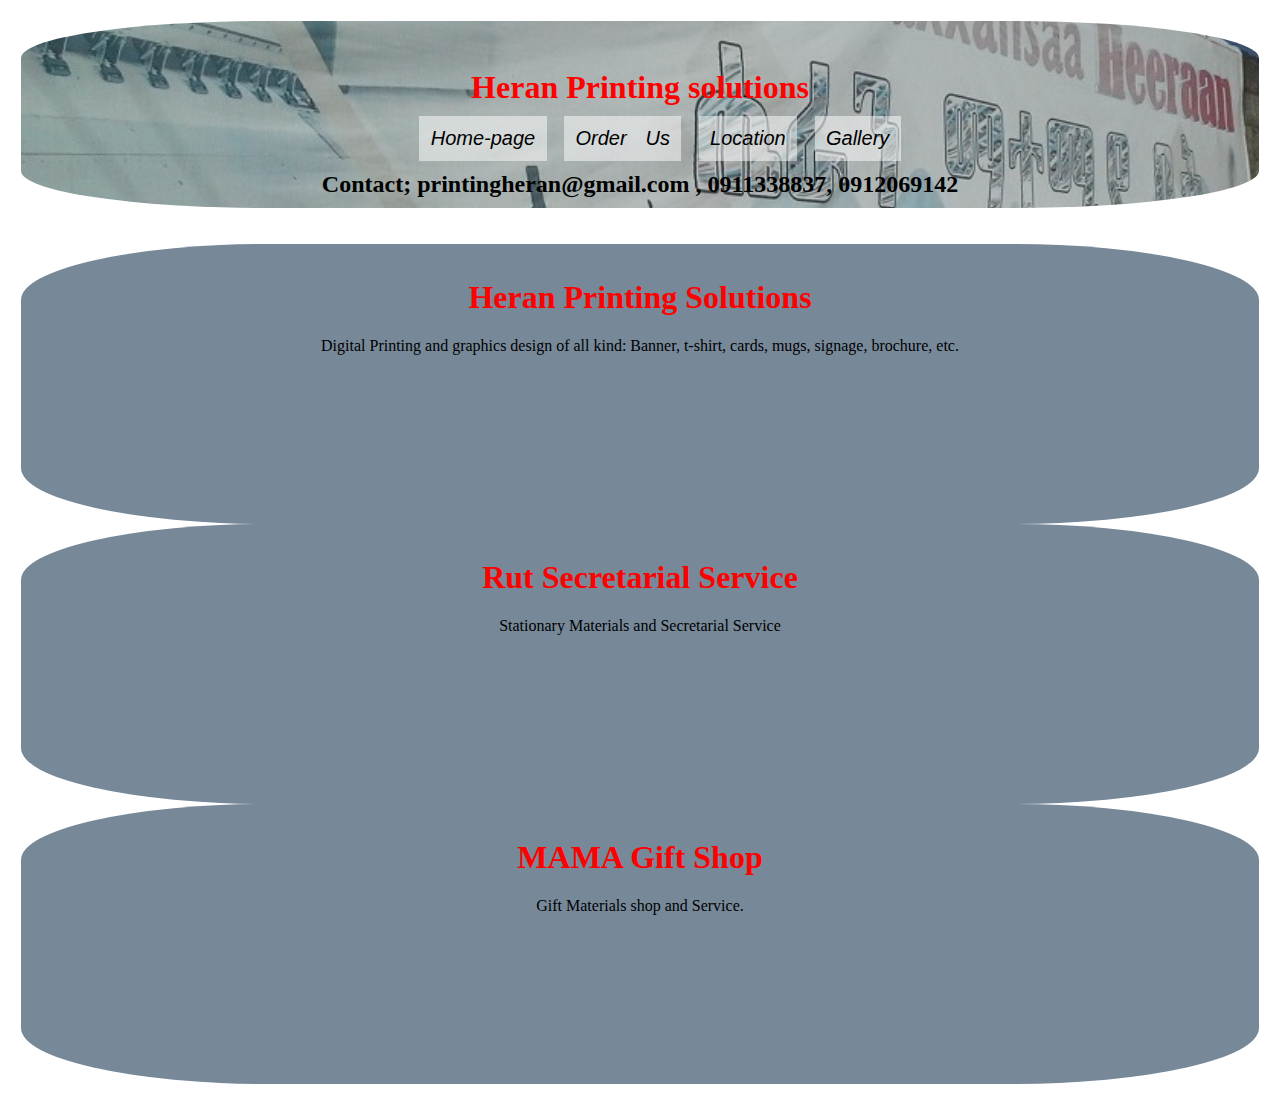
<file: index.html>
<!DOCTYPE html>
<html lang="en">
<head>
    <meta charset="UTF-8">
    <meta http-equiv="author" content="Yenenesh Bedada">
    <meta http-equiv="X-UA-Compatible" content="IE=edge">
    <meta name="viewport" content="width=device-width, initial-scale=1.0">
    <title>Heran Printing</title>
       <!-- Space: &nbsp ; TM: &#8482 ; &: &amp; ©: &copy; <:&lt; >: &gt; ?:&#63 -->
<link rel="stylesheet" href="stylefiles/style.css">
<link rel="shortcut icon" type="image/png" href="generalimages/fevicon.png">
</head>
<body>


    <nav id="navigation"> 

<div id="main">
    <h1>Heran Printing solutions</h1>
    
    </div>
<ul>
            <li> <a class="button" href="index.html">Home-page</a> </li>
            <li> <a class="button" href="htmlfiles/heran01.html">Order Us</a> </li>
            <li> <a class="button" href="htmlfiles/heran02.html">Location</a> </li>
            <li> <a class="button" href="htmlfiles/heran03.html">Gallery</a> </li>
        </ul>

        <h2>Contact; printingheran@gmail.com , 0911338837, 0912069142</h2>

    </nav>
<br><br>

<div class="container-1">

<div id="second" class=box-1>
<h1>Heran Printing Solutions</h1>
<p>Digital Printing and graphics design of all kind: Banner, t-shirt, cards, mugs, signage, brochure, etc.</p>
</div>
        
<div id="second" class="box-2">

<h1>Rut Secretarial Service</h1>
<p>Stationary Materials and Secretarial Service</p>
    
</div>

<div id="second" class="box-3">

<h1>MAMA Gift Shop</h1>
<p>Gift Materials shop and Service.</p>
    
</div>


</div>
</body>

</html>
</file>
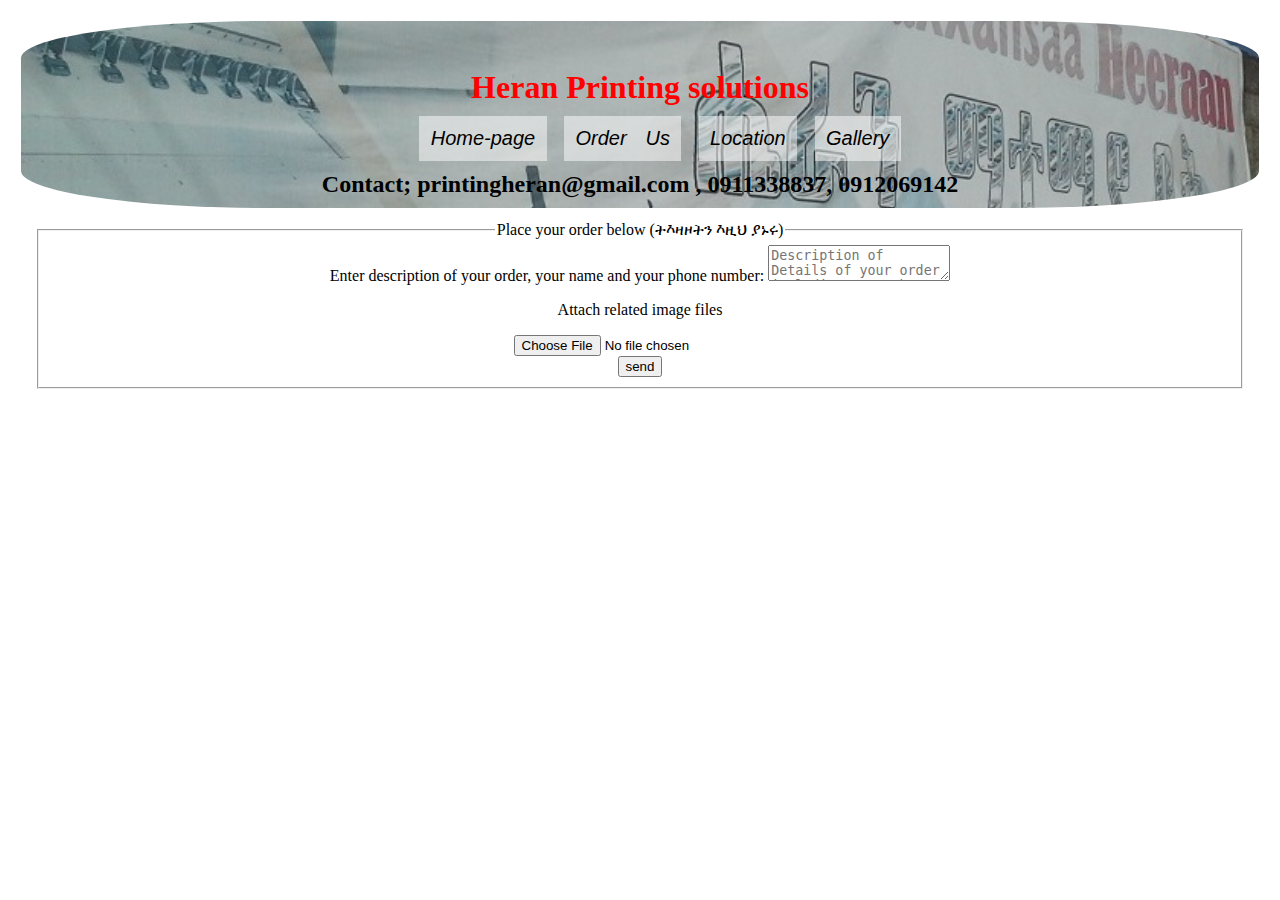
<file: htmlfiles/heran01.html>
<!DOCTYPE html>
<html lang="en">
<head>
    <meta charset="UTF-8">
    <meta http-equiv="author" content="Yenenesh Bedada">
    <meta http-equiv="X-UA-Compatible" content="IE=edge">
    <meta name="viewport" content="width=device-width, initial-scale=1.0">
    <title>Heran Printing</title>
    <link rel="stylesheet" href="../stylefiles/style.css">
    <link rel="shortcut icon" type="image/png" href="../generalimages/fevicon.png">
</head>
<body>

<nav id="navigation"> 

<div id="main">
    <h1>Heran Printing solutions</h1>
</div>
    <ul>
        <li> <a class="button" href="../index.html">Home-page</a> </li>
        <li> <a class="button" href="heran01.html">Order Us</a> </li>
        <li> <a class="button" href="heran02.html">Location</a> </li>
        <li> <a class="button" href="heran03.html">Gallery</a> </li>
    </ul>
    <h2>Contact; printingheran@gmail.com , 0911338837, 0912069142</h2>
</nav>


<div id="second">
 

    <fieldset>
        <legend>Place your order below (ትእዛዞትን እዚህ ያኑሩ)</legend>
            <form method="POST" action="https://formsubmit.co/printingheran@gmail.com" enctype="multipart/form-data">
                <input type="hidden" name="_captcha" value="false">
                <input type="hidden" name="_subject" value="Heran Printing">
               Enter description of your order, your name and your phone number:
                <textarea name="message" placeholder="Description of Details of your order including your phone number and your name"></textarea>
                <p>Attach related image files</p>
                <input type="file" name="attachment" accept="image/png, image/jpeg"> <br>
                <button type="submit">send</button>
                <input type="hidden" name="_next" value="https://heranprinting.github.io/solutions/htmlfiles/Thank-you.html">
            </form>
        </fieldset>


</div>





&nbsp &nbsp &nbsp
<!--
    <img src="images/01.jpg" width="1320pt"   alt="assignment01">
     -->
</body>
</html>
</file>
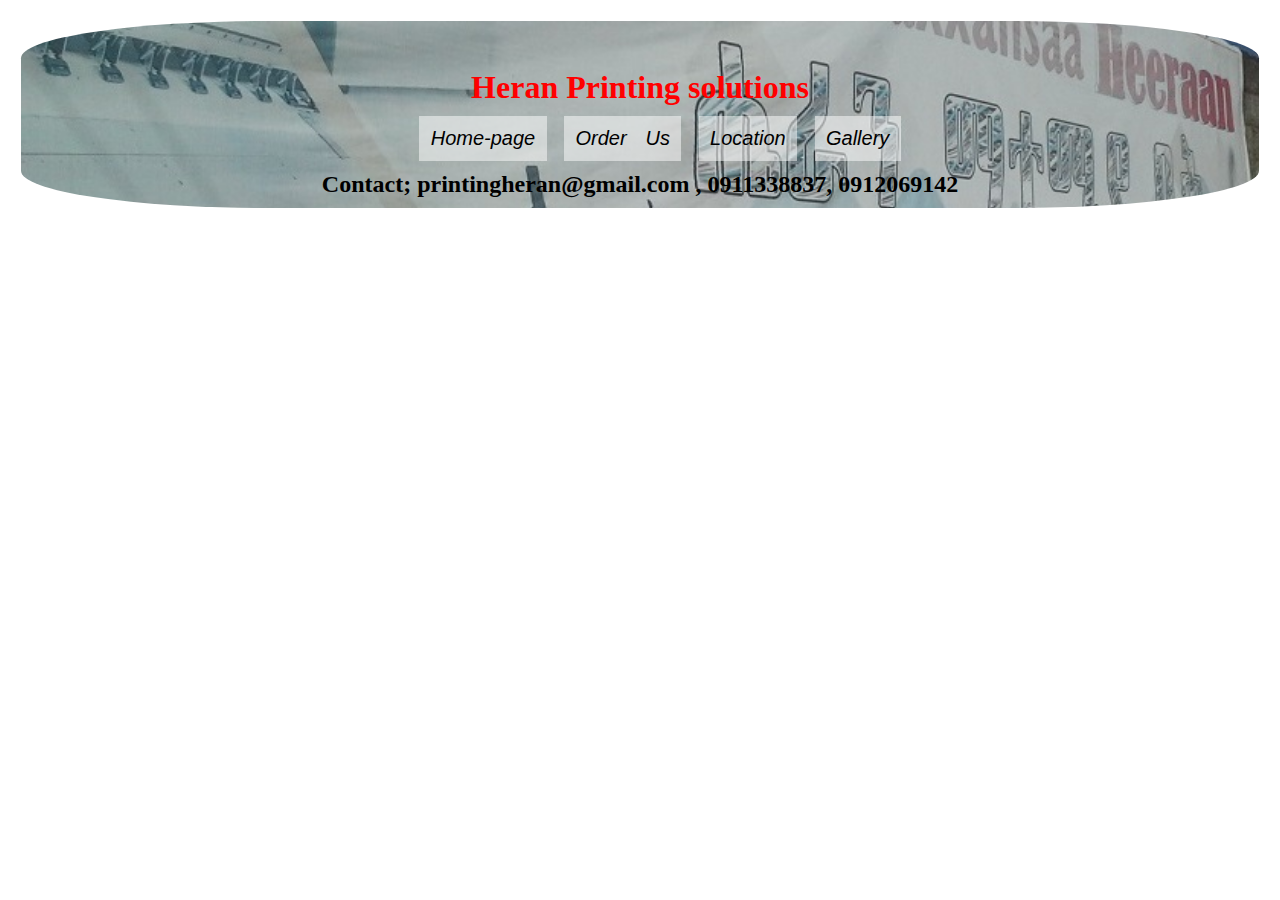
<file: htmlfiles/heran02.html>
<!DOCTYPE html>
<html lang="en">
<head>
    <meta charset="UTF-8">
    <meta http-equiv="author" content="Yenenesh Bedada">
    <meta http-equiv="X-UA-Compatible" content="IE=edge">
    <meta name="viewport" content="width=device-width, initial-scale=1.0">
    <title>Heran Printing</title>
    <link rel="stylesheet" href="../stylefiles/style.css">
    <link rel="shortcut icon" type="image/png" href="../generalimages/fevicon.png">
</head>
<body>

<nav id="navigation">

<div id="main">
    <h1>Heran Printing solutions</h1>
</div>

    <ul>
        <li> <a class="button" href="../index.html">Home-page</a> </li>
        <li> <a class="button" href="heran01.html">Order Us</a> </li>
        <li> <a class="button" href="heran02.html">Location</a> </li>
        <li> <a class="button" href="heran03.html">Gallery</a> </li>
    </ul>
    <h2>Contact; printingheran@gmail.com , 0911338837, 0912069142</h2>
</nav>

<div id="second">
  
    <iframe src="https://www.google.com/maps/embed?pb=!1m10!1m8!1m3!1d985.2226650407484!2d37.85881109384843!3d8.982208098633508!3m2!1i1024!2i768!4f13.1!5e0!3m2!1sen!2set!4v1634984229267!5m2!1sen!2set" 
    width="600" 
    height="450" 
    style="border:0;" 
    allowfullscreen="" 
    loading="lazy"></iframe>

</div>
</body>
</html>
</file>
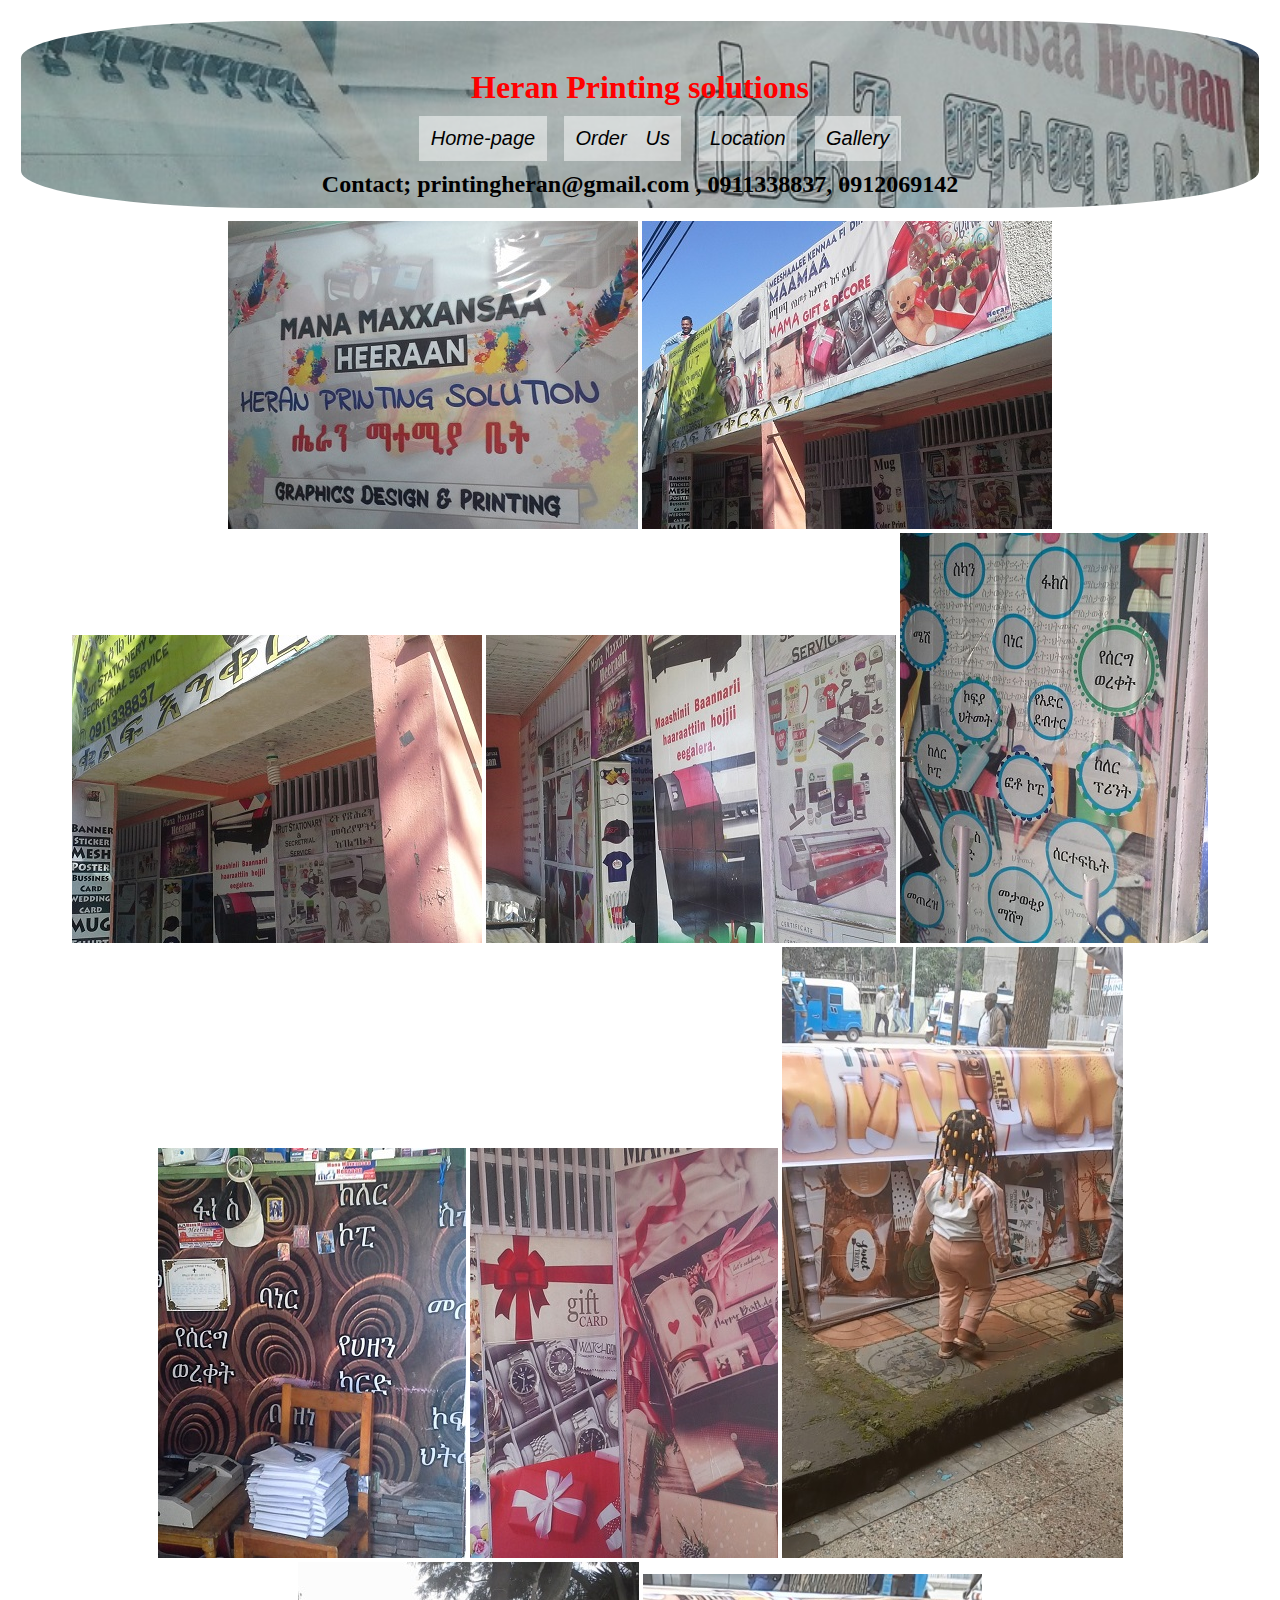
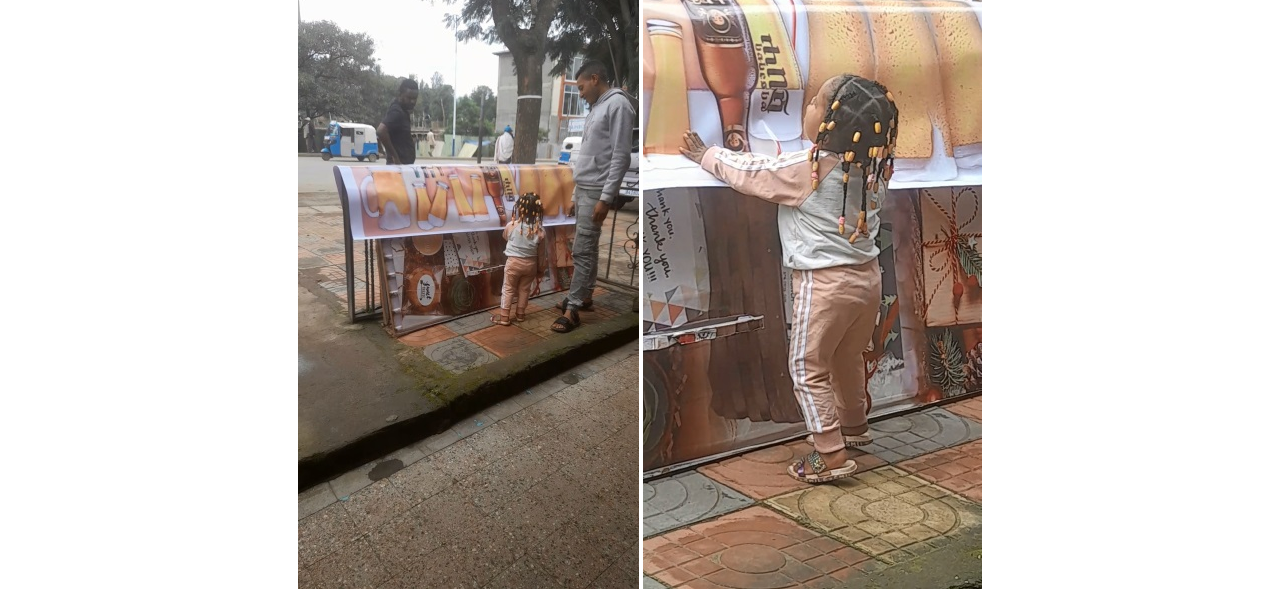
<file: htmlfiles/heran03.html>
<!DOCTYPE html>
<html lang="en">
<head>
    <meta charset="UTF-8">
    <meta http-equiv="author" content="Yenenesh Bedada">
    <meta http-equiv="X-UA-Compatible" content="IE=edge">
    <meta name="viewport" content="width=device-width, initial-scale=1.0">
    <title>Heran Printing</title>
    <link rel="stylesheet" href="../stylefiles/style.css">
    <link rel="shortcut icon" type="image/png" href="../generalimages/fevicon.png">
</head>
<body>

<nav id="navigation">

<div id="main">
    <h1>Heran Printing solutions</h1>
</div>
    <ul>
        <li> <a class="button" href="../index.html">Home-page</a> </li>
        <li> <a class="button" href="heran01.html">Order Us</a> </li>
        <li> <a class="button" href="heran02.html">Location</a> </li>
        <li> <a class="button" href="heran03.html">Gallery</a> </li>
    </ul>
    <h2>Contact; printingheran@gmail.com , 0911338837, 0912069142</h2>
</nav>

<div id="second">
 <img src="../generalimages/heran021.jpg" alt="Heran Printing">
 <img src="../generalimages/heran031.jpg" alt="Heran Printing">
 <img src="../generalimages/heran041.jpg" alt="Heran Printing">
 <img src="../generalimages/heran051.jpg" alt="Heran Printing">
 <img src="../generalimages/heran061.jpg" alt="Heran Printing">
 <img src="../generalimages/heran071.jpg" alt="Heran Printing">
 <img src="../generalimages/heran091.jpg" alt="Heran Printing">

 <img src="../generalimages/heran11.jpg" alt="Heran Printing">
 <img src="../generalimages/heran12.jpg" alt="Heran Printing">
 <img src="../generalimages/heran13.jpg" alt="Heran Printing">
</div>
</body>
</html>
</file>
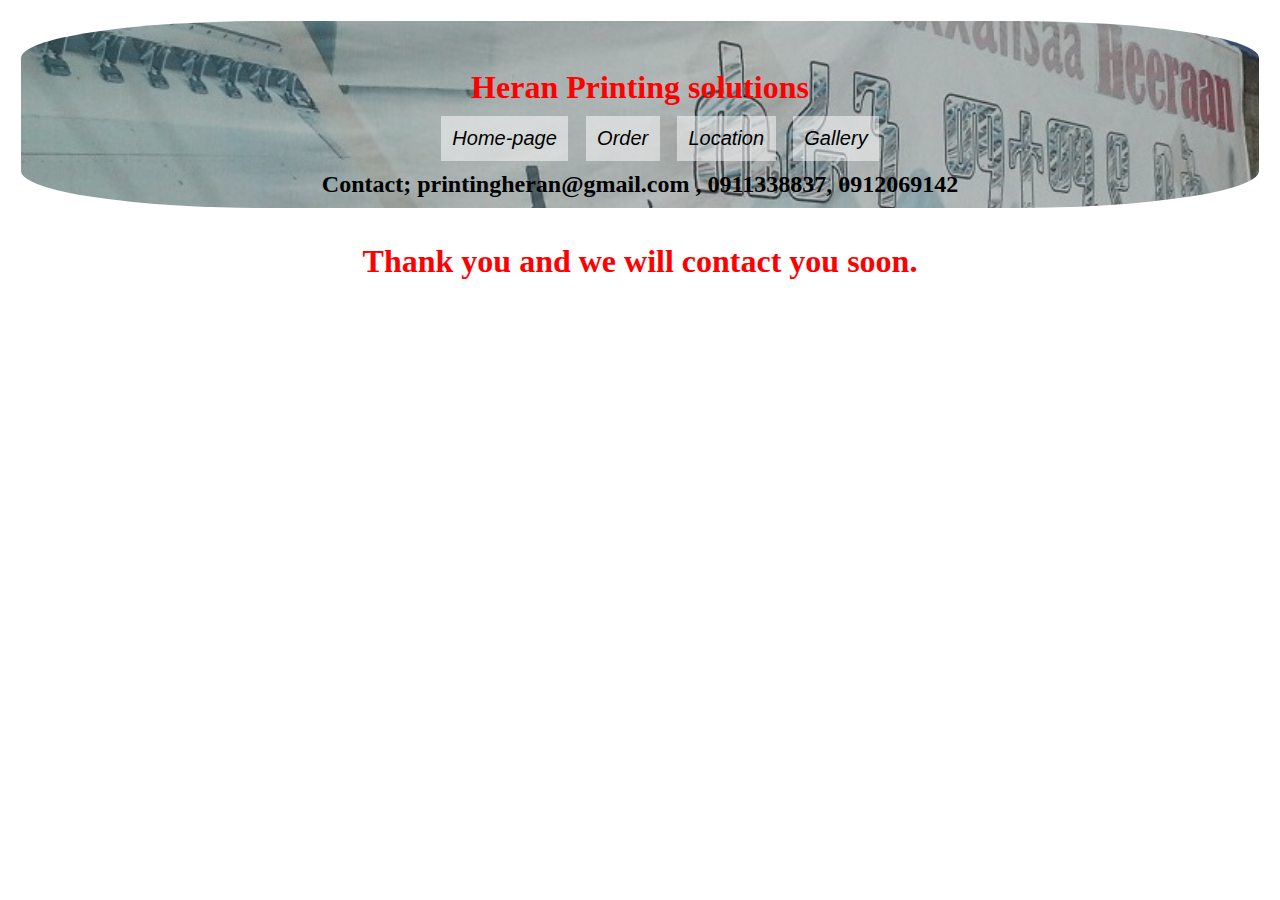
<file: htmlfiles/Thank-you.html>
<!DOCTYPE html>
<html lang="en">
<head>
    <meta charset="UTF-8">
    <meta http-equiv="author" content="Yenenesh Bedada">
    <meta http-equiv="X-UA-Compatible" content="IE=edge">
    <meta name="viewport" content="width=device-width, initial-scale=1.0">
    <title>Heran Printing</title>
    <link rel="stylesheet" href="../stylefiles/style.css">
    <link rel="shortcut icon" type="image/png" href="../generalimages/fevicon.png">
</head>
<body>

<nav id="navigation">

<div id="main">
    <h1>Heran Printing solutions</h1>
</div>
    <ul>
        <li> <a class="button" href="../index.html">Home-page</a> </li>
        <li> <a class="button" href="heran01.html">Order</a> </li>
        <li> <a class="button" href="heran02.html">Location</a> </li>
        <li> <a class="button" href="heran03.html">Gallery</a> </li>
    </ul>
    <h2>Contact; printingheran@gmail.com , 0911338837, 0912069142</h2>
</nav>

<div id="second">
    <h1>
        Thank you and we will contact you soon. 
    </h1>
 
</div>
</body>
</html>
</file>
<file: stylefiles/style.css>
body{
    
    background-color:white;
    padding: 10pt;

}
p{ 
    
}
h1{
    color: red;
}

fieldset{
    text-align: center;
}

nav {
    padding: 20pt;
    background-image: url(../generalimages/heran00.jpg);
    height: 100pt;
    background-repeat: no-repeat;
    background-size: cover;
    text-align: center ;
    border-radius: 20%;
}
#navigation ul{
list-style-type: none;
word-spacing: 10pt;
}

#navigation li{
display: inline;
}

a{
    text-decoration: none;
    font-family: Arial, Helvetica, sans-serif;
    font-size: 20pt;
    color: yellow;
    background-size: 100%;
    background-color: slategrey;
    padding: 10pt;
}

a:hover{
    color: white;
    background-color: red;
}

.button {
    text-decoration: none;
    color: black;
    font-style: italic;
    font-size: 15pt;
   
    background-color: rgba(255, 255, 255, 0.5);
    padding: 1%;
  }
  .button:hover {
    color: red;
    background-color: black;
  }

  #second{
      padding: 10pt;
      padding-top: 10pt;
      padding-bottom: 0%;
      text-align: center;
  }
  .pic{
      text-align: center;
  }
  .download{
      text-align: center;
  }

  .bekele{
      color: red;
  }
  #kebede{
      color: cyan;
  }

  /**.container-1{
    display: flex;
} **/
fieldset{
    text-align: center;
}
  .box-1 {
    /** flex: 1;
    order: 1; **/
    background-color:lightslategray;
    /** background-image: url(../generalimages/heran021.jpg); **/
    background-repeat: no-repeat;
    background-size: cover;
   
    text-align: center ;
    /** align-self: flex-start; **/
    height: 200pt;
    /** flex-basis: 33%; **/
    padding: 2%;
    border-radius: 20%;
  }
  .box-2 {
    /** flex: 1;
    order: 2; **/
    background-color:lightslategray;
    /** background-image: url(../generalimages/heran031.jpg); **/
    background-repeat: no-repeat;
    background-size: cover;
    text-align: center ;
    /** align-self: flex-start; **/
    /** flex-basis: 33%; **/
    padding: 2%;
    height: 200pt;
    border-radius: 20%;
  } 

  .box-3 {
    /** flex: 1;
    order: 3; **/
    background-color:lightslategray;
    /** background-image: url(../generalimages/heran091.jpg); **/
    background-repeat: no-repeat;
    background-size: cover;
    text-align: center ;
    /** align-self: flex-start; **/
    /** flex-basis: 33%;**/
    padding: 2%;
    height: 200pt;
    border-radius: 20%;
  }
</file>
